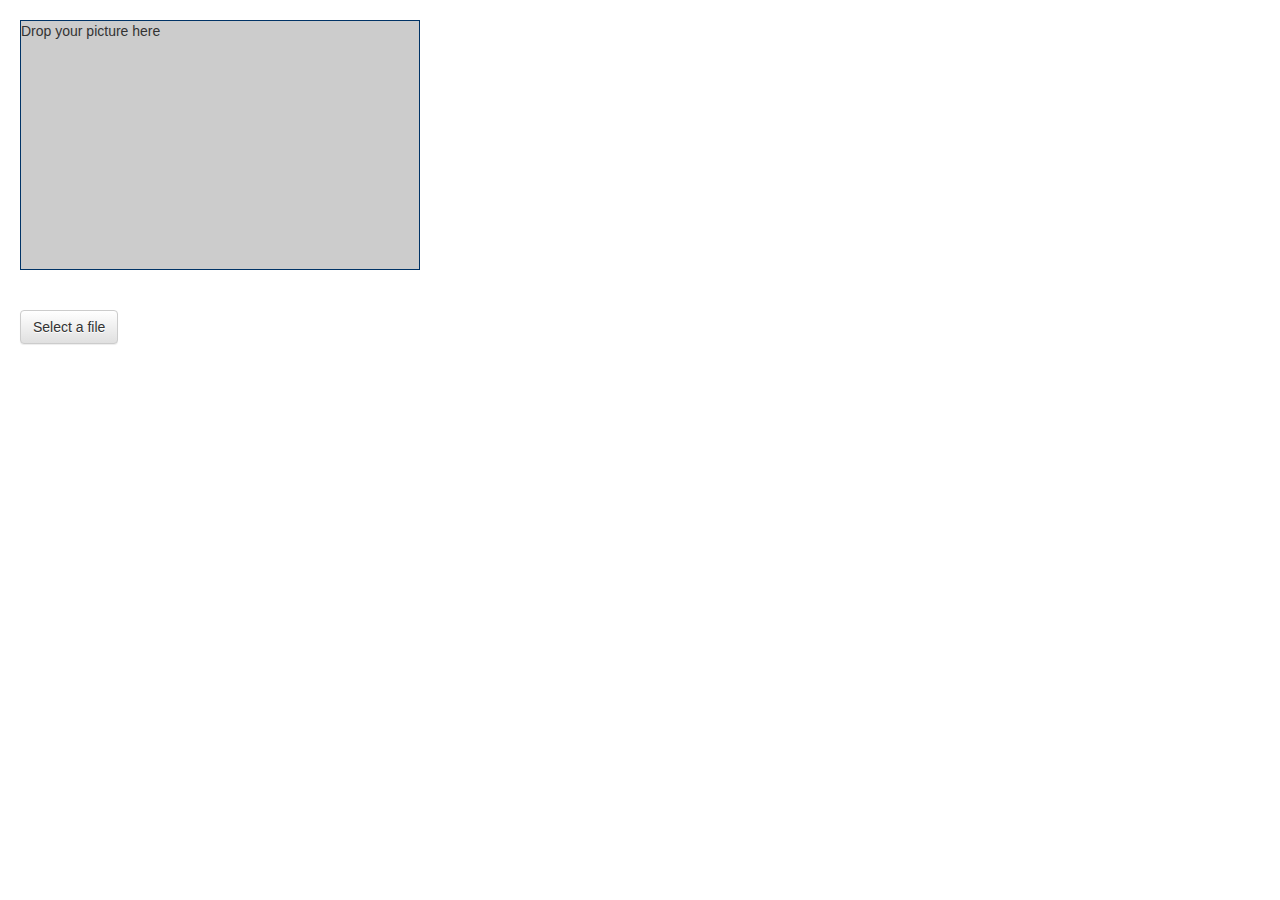
<file: frontend/index.html>
<!DOCTYPE HTML>
<html>

<head>

<title>picb</title>

<meta charset="utf-8">

<!-- Libraries -->
<script src="libs/angular/1.2.28/angular.min.js"></script>
<script src="libs/jquery/1.11.2/jquery.min.js"></script>
<script src="libs/URI/1.14.1/URI.min.js"></script>

<!-- Bootstrap -->
<script src="libs/bootstrap/3.3.1/dist/js/bootstrap.min.js"></script>
<link rel="stylesheet" type="text/css" href="libs/bootstrap/3.3.1/dist/css/bootstrap.min.css">
<link rel="stylesheet" type="text/css" href="libs/bootstrap/3.3.1/dist/css/bootstrap-theme.min.css">

<!-- Js File Upload dependencies START here -->
<!-- Force latest IE rendering engine or ChromeFrame if installed -->
<!--[if IE]>
    <meta http-equiv="X-UA-Compatible" content="IE=edge,chrome=1">
    <![endif]-->
<!-- The jQuery UI widget factory, can be omitted if jQuery UI is already included -->
<script src="libs/jquery-file-upload/9.9.2/js/vendor/jquery.ui.widget.js"></script>
<!-- The basic File Upload plugin -->
<script src="libs/jquery-file-upload/9.9.2/js/jquery.fileupload.js"></script>
<!-- The File Upload processing plugin -->
<script src="libs/jquery-file-upload/9.9.2/js/jquery.fileupload-process.js"></script>
<!-- The File Upload validation plugin -->
<script src="libs/jquery-file-upload/9.9.2/js/jquery.fileupload-validate.js"></script>
<!-- The XDomainRequest Transport is included for cross-domain file deletion for IE 8 and IE 9 -->
<!--[if (gte IE 8)&(lt IE 10)]>
    <script src="libs/jquery-file-upload/9.9.2/js/cors/jquery.xdr-transport.js"></script>
    <![endif]-->
<!-- Js File Upload dependencies END here -->

<!-- picb app files -->
<link rel="stylesheet" type="text/css" href="css/main.css">

<script src="libs/nc/1.0/nc.js"></script>
<script src="libs/nc/1.0/Event.js"></script>
<script src="libs/nc/1.0/Util.js"></script>

</head>

<body data-ng-app="picb">

  <div id="views">
    <div class="module-view" data-ng-include="" data-src="'modules/upload/browser/view/upload.browser.html'"></div>

    <div class="module-view" data-ng-include="" data-src="'modules/employee/view/employee.html'"></div>
  </div>

  <!-- picb app Config -->
  <script src="modules/picb/Config.js"></script>

  <!-- picb app initialization -->
  <script src="modules/picb/App.js"></script>
  <script>
  // Set the URI lib to be part of the picb App
  picb.URI = URI;
  </script>

  <!-- Services -->
  <script src="modules/picb/service/Service.js"></script>
  <script src="modules/picb/service/EmployeeSrv.js"></script>

  <!-- Modules scripts and css -->
  <script src="modules/upload/Upload.js"></script>
  <script src="modules/upload/browser/Upload.Browser.js"></script>
  <script src="modules/employee/Employee.js"></script>

</body>
</html>
</file>
<file: frontend/css/main.css>
#dropZone {
  border: 1px solid #003366;
  background-color: #ccc;
  width: 400px;
  height: 250px;
}
</file>
